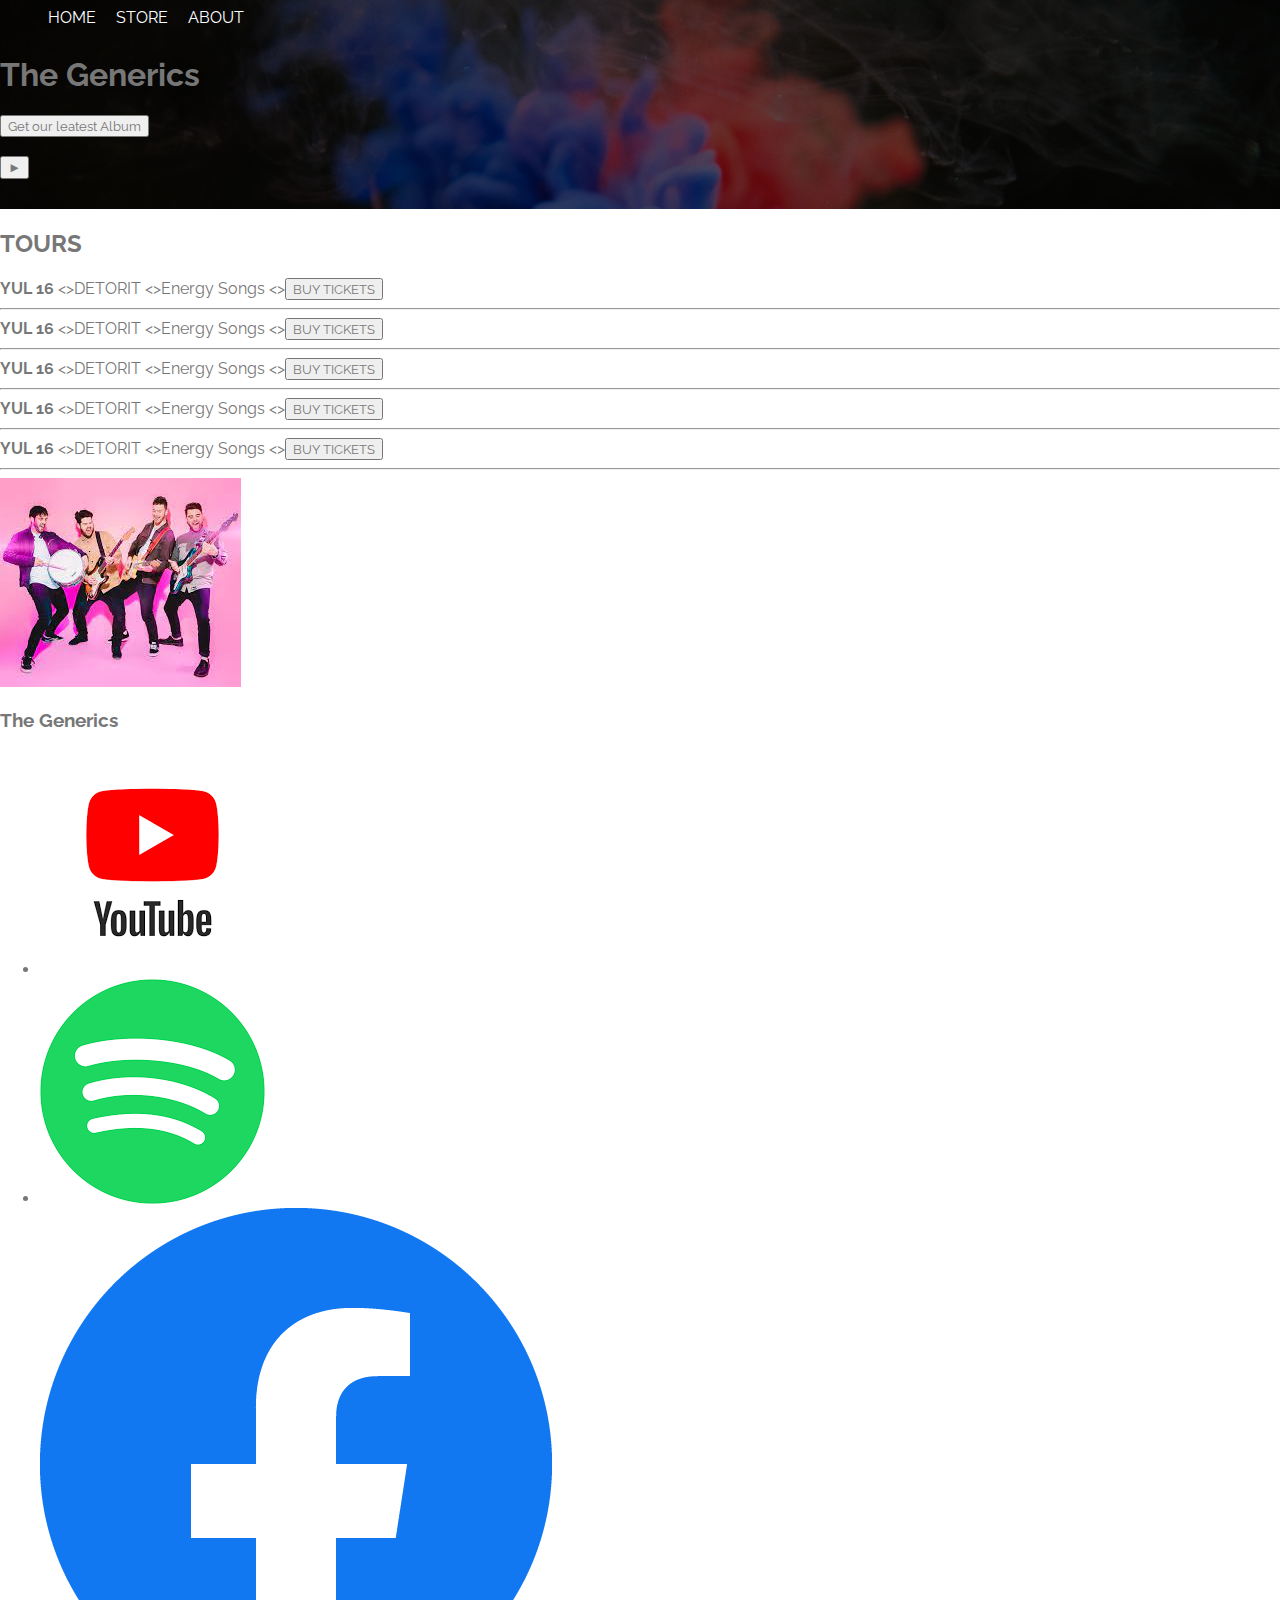
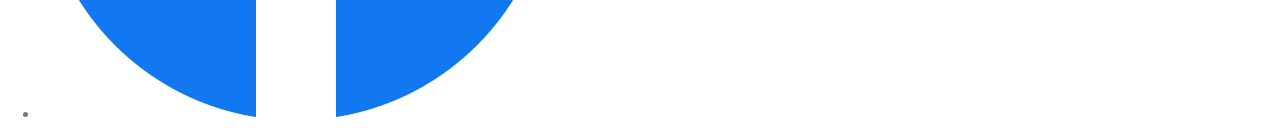
<file: index.html>
<!DOCTYPE html>
<html lang="en">
    <head>
        <meta charset="UTF-8">
        <meta name="discreption" content="Music To TOURS">
        <meta name="viewport" content="width=device-width, initial-scale=1.0">
        <title>The Generics | Stor</title>
        <link rel="stylesheet" type="text/css" href="Style.css">
    </head>
    <body>
        <header class="main-header"> 
            <nav class="nav main-nav">
                <ul>
                    <li>
                        <a href="index.html">HOME</a>
                    </li>
                    <li>
                        <a href="store.html">STORE</a>
                    </li>
                    <li>
                        <a href="about.html">ABOUT</a>
                    </li>
                </ul>
            </nav>

      
            <h1>The Generics</h1>
            <button>Get our leatest Album</button><br><br>
            <!-- TO DO Abackground-->
            <button type="button">&#9658;</button>
        </header>
        <section>
            <h2>TOURS</h2>

            <div>
                <div>
                    <strong>YUL 16</strong>
                    &lt;&gt;<span>DETORIT</span>
                    &lt;&gt;<span>Energy Songs</span>
                    &lt;&gt;<button type="button">BUY TICKETS</button>
                    <hr>
                </div>
                <div>
                    <strong>YUL 16</strong>
                    &lt;&gt;<span>DETORIT</span>
                    &lt;&gt;<span>Energy Songs</span>
                    &lt;&gt;<button type="button">BUY TICKETS</button>
                    <hr>
                </div>

                <div>
                    <strong>YUL 16</strong>
                    &lt;&gt;<span>DETORIT</span>
                    &lt;&gt;<span>Energy Songs</span>
                    &lt;&gt;<button type="button">BUY TICKETS</button>
                    <hr>
                </div>
                <div>
                    <strong>YUL 16</strong>
                    &lt;&gt;<span>DETORIT</span>
                    &lt;&gt;<span>Energy Songs</span>
                    &lt;&gt;<button type="button">BUY TICKETS</button>
                    <hr>
                </div>
                <div>
                    <strong>YUL 16</strong>
                    &lt;&gt;<span>DETORIT</span>
                    &lt;&gt;<span>Energy Songs</span>
                    &lt;&gt;<button type="button">BUY TICKETS</button>
                    <hr>
                </div>
            </div>
            <img src="Images/band.jpg">
        </section>
        <footer>
            <h3>The Generics</h3>
            <ul>
                <li>
                    <a href="https://youtube.com" target="_blank"><img src="Images/youtube.png" alt="youtube"></a>
                </li>
                <li>
                    <a href="https://spotify.com" target="_blank"><img src="Images/spotify.png" alt="spotify"></a>
                </li>
                <li>
                    <a href="https://facebook.com" target="_blank"><img src="Images/facebook.png" alt="facebook"></a>
                </li>
            </ul>
        </footer>
    </body>
</html>
</file>
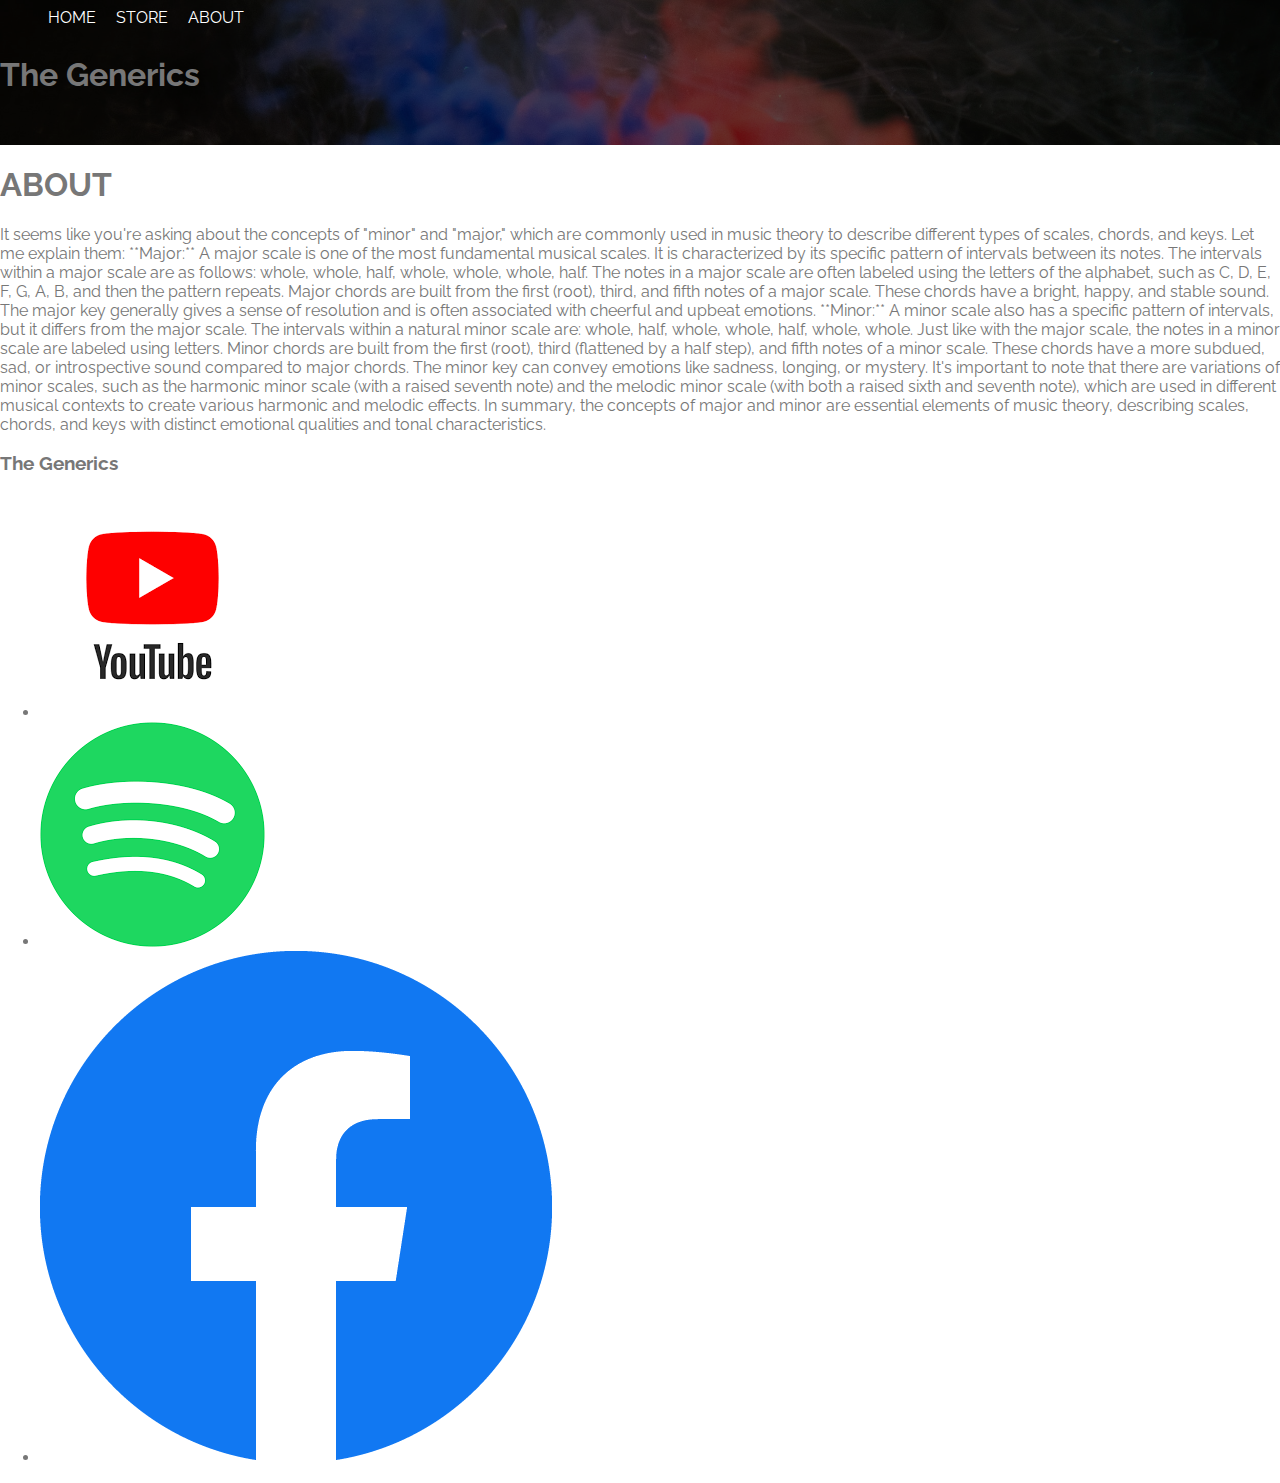
<file: about.html>
<!DOCTYPE html>
<html lang="en">
    <head>
        <meta charset="UTF-8">
        <meta name="discreption" content="Music To TOURS">
        <meta name="viewport" content="width=device-width, initial-scale=1.0">
        <title>music</title>
        <link rel="stylesheet" type="text/css" href="Style.css">

    </head>
    <body>
        <header class="main-header">
                <nav class="nav main-nav">
                    <ul>
                        <li>
                            <a href="index.html">HOME</a>
                        </li>
                        <li>
                            <a href="store.html">STORE</a>
                        </li>
                        <li>
                            <a href="about.html">ABOUT</a>
                        </li>
                    </ul>
                </nav>
            <h1>The Generics</h1>

        </header>
        <section>
            <h1>ABOUT</h1>
            <p>It seems like you're asking about the concepts of "minor" and "major," which
                are commonly used in music theory to describe different types of scales, chords,
                and keys. Let me explain them: **Major:** A major scale is one of the most
                fundamental musical scales. It is characterized by its specific pattern of
                intervals between its notes. The intervals within a major scale are as follows:
                whole, whole, half, whole, whole, whole, half. The notes in a major scale are
                often labeled using the letters of the alphabet, such as C, D, E, F, G, A, B,
                and then the pattern repeats. Major chords are built from the first (root),
                third, and fifth notes of a major scale. These chords have a bright, happy, and
                stable sound. The major key generally gives a sense of resolution and is often
                associated with cheerful and upbeat emotions. **Minor:** A minor scale also has
                a specific pattern of intervals, but it differs from the major scale. The
                intervals within a natural minor scale are: whole, half, whole, whole, half,
                whole, whole. Just like with the major scale, the notes in a minor scale are
                labeled using letters. Minor chords are built from the first (root), third
                (flattened by a half step), and fifth notes of a minor scale. These chords have
                a more subdued, sad, or introspective sound compared to major chords. The minor
                key can convey emotions like sadness, longing, or mystery. It's important to
                note that there are variations of minor scales, such as the harmonic minor scale
                (with a raised seventh note) and the melodic minor scale (with both a raised
                sixth and seventh note), which are used in different musical contexts to create
                various harmonic and melodic effects. In summary, the concepts of major and
                minor are essential elements of music theory, describing scales, chords, and
                keys with distinct emotional qualities and tonal characteristics.</p>
        </section>
        <footer>
            <h3>The Generics</h3>
            <ul>
                <li>
                    <a href="https://youtube.com" target="_blank"><img src="Images/youtube.png" alt="youtube"></a>
                </li>
                <li>
                    <a href="https://spotify.com" target="_blank"><img src="Images/spotify.png" alt="spotify"></a>
                </li>
                <li>
                    <a href="https://facebook.com" target="_blank"><img src="Images/facebook.png" alt="facebook"></a>
                </li>
            </ul>
        </footer>
    </body>
</html>
</file>
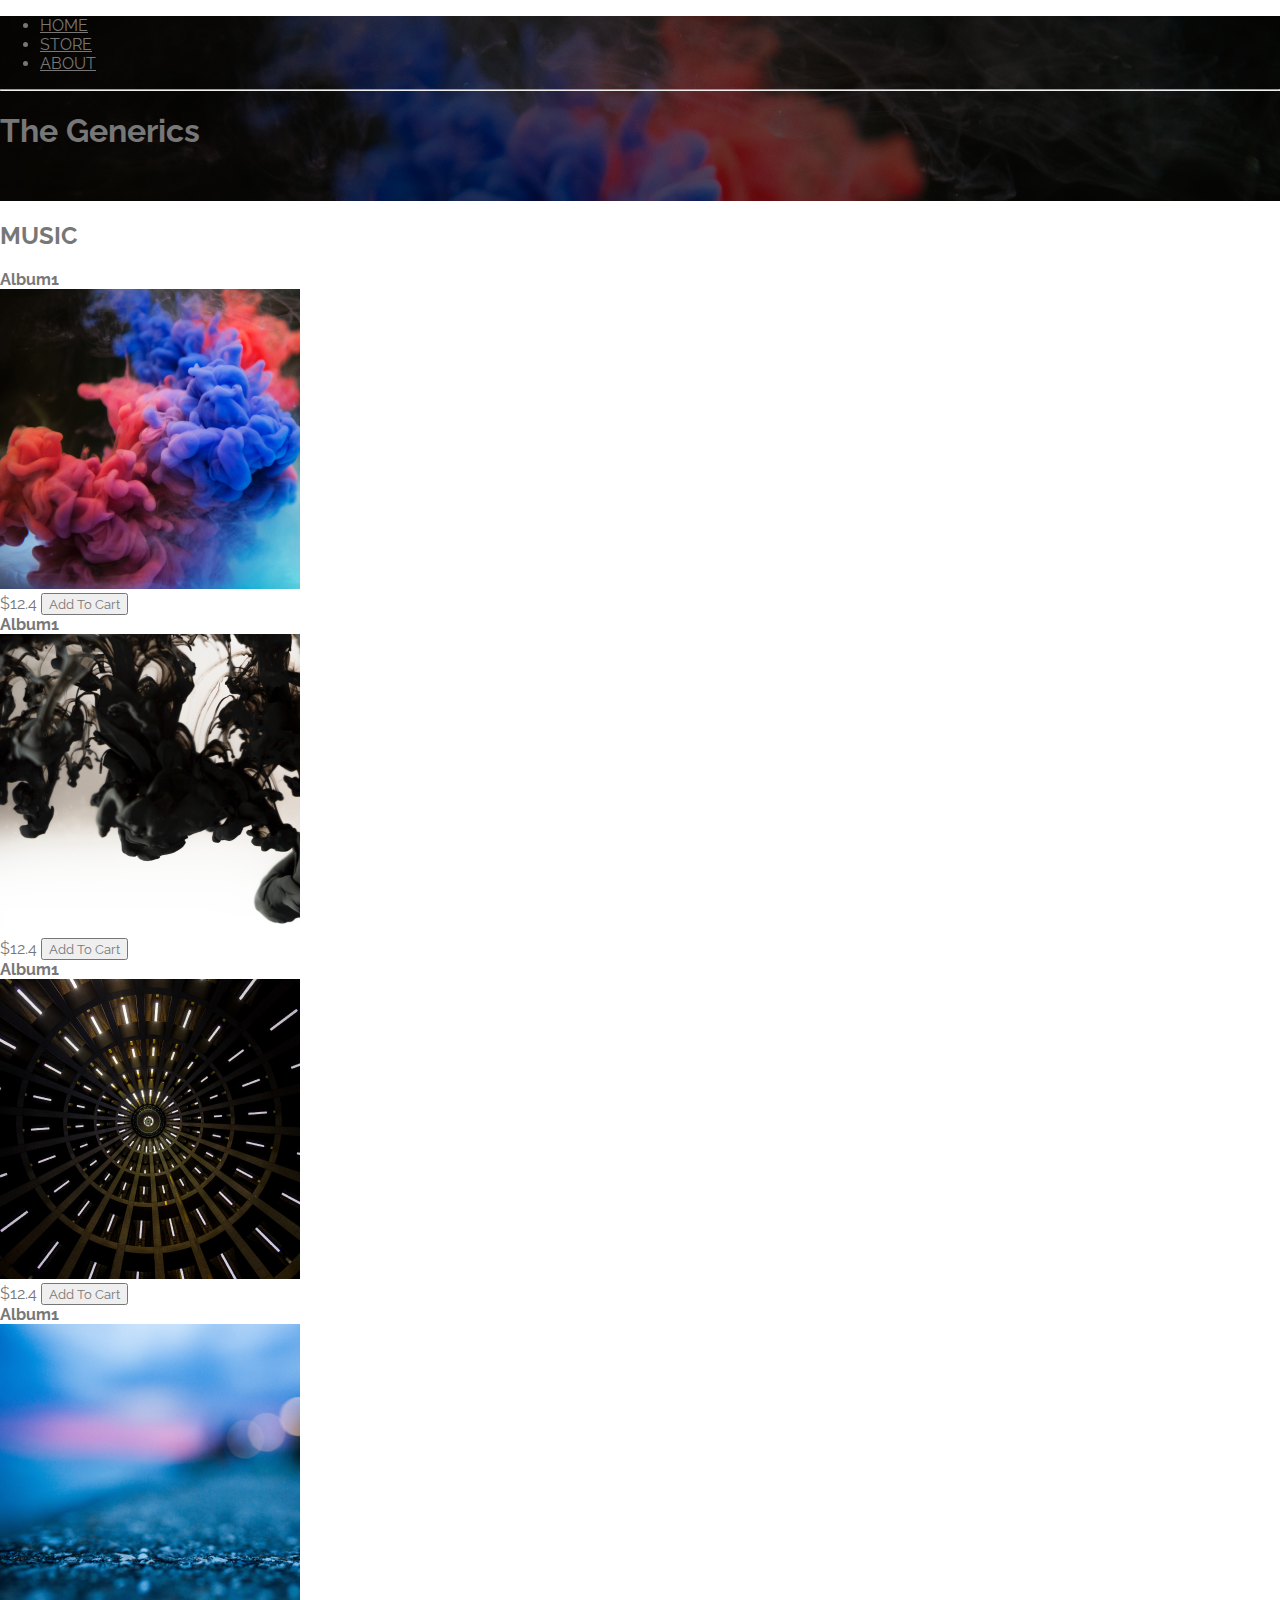
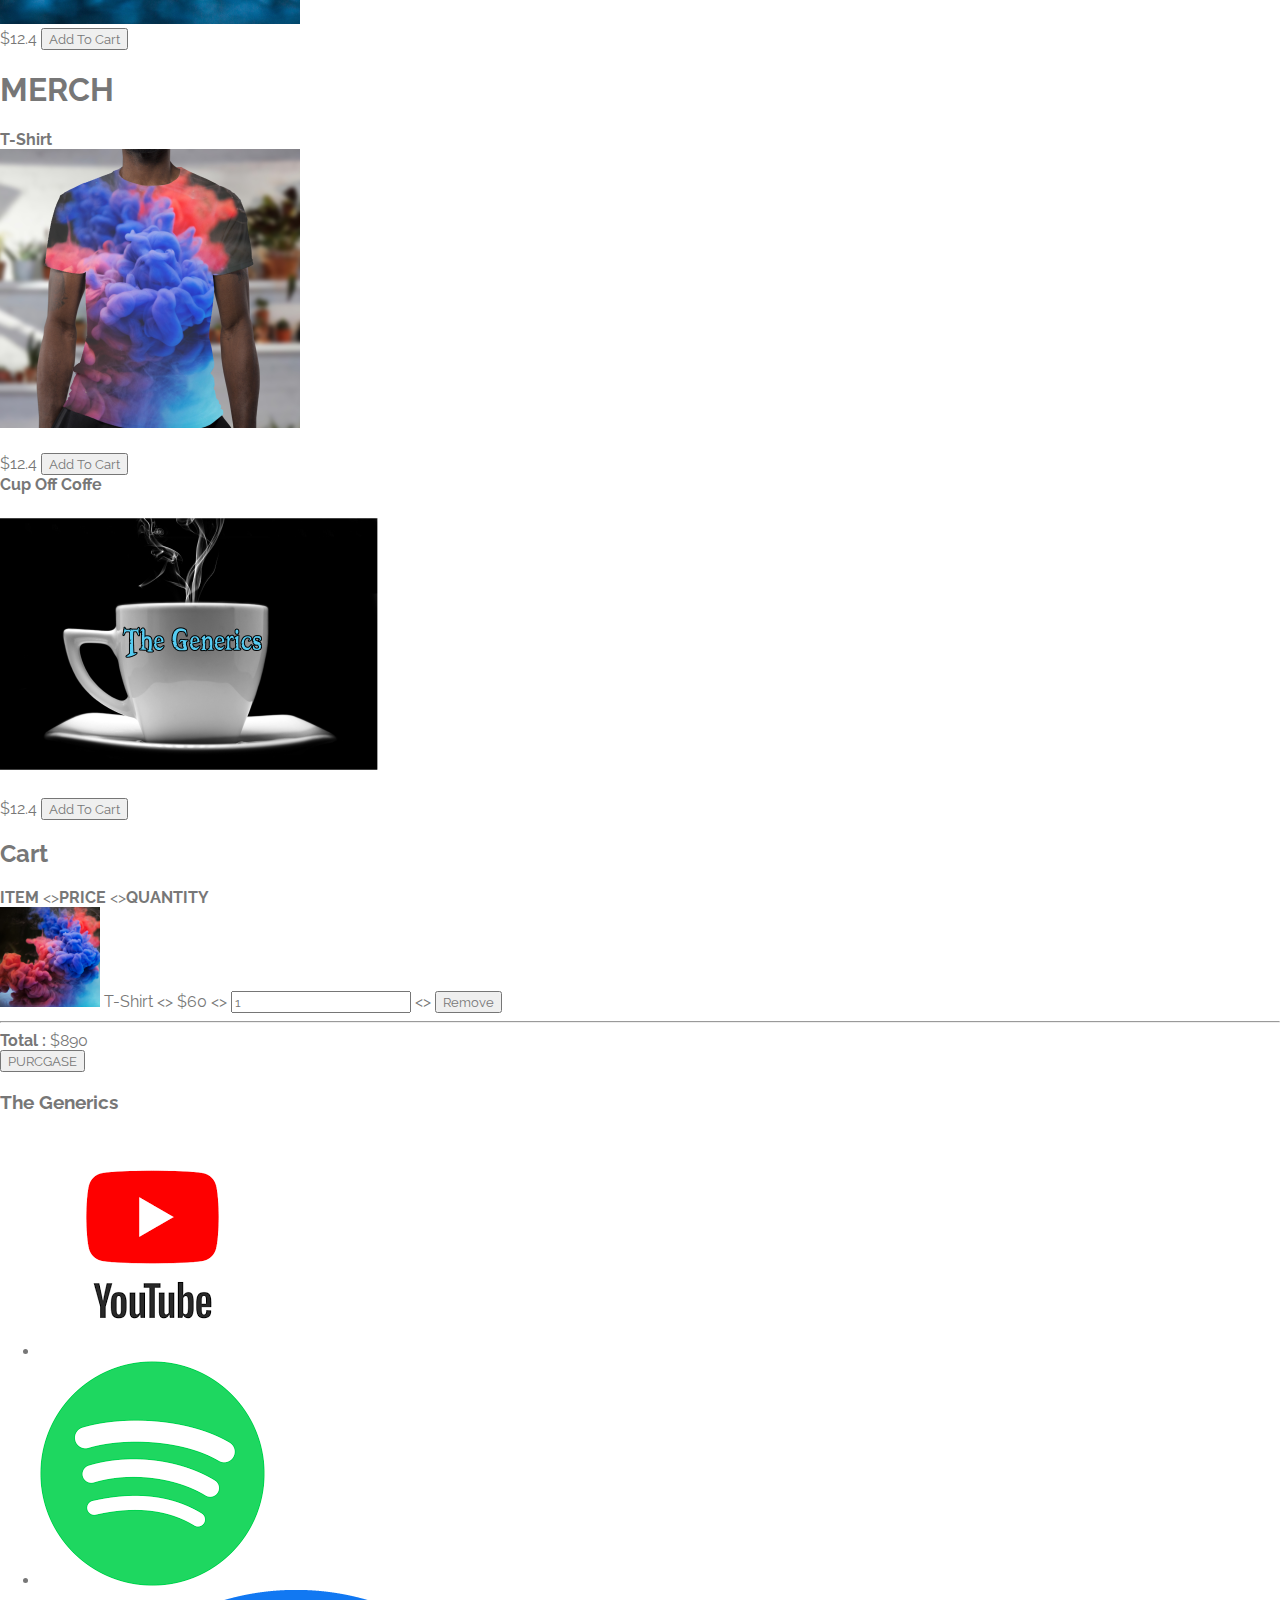
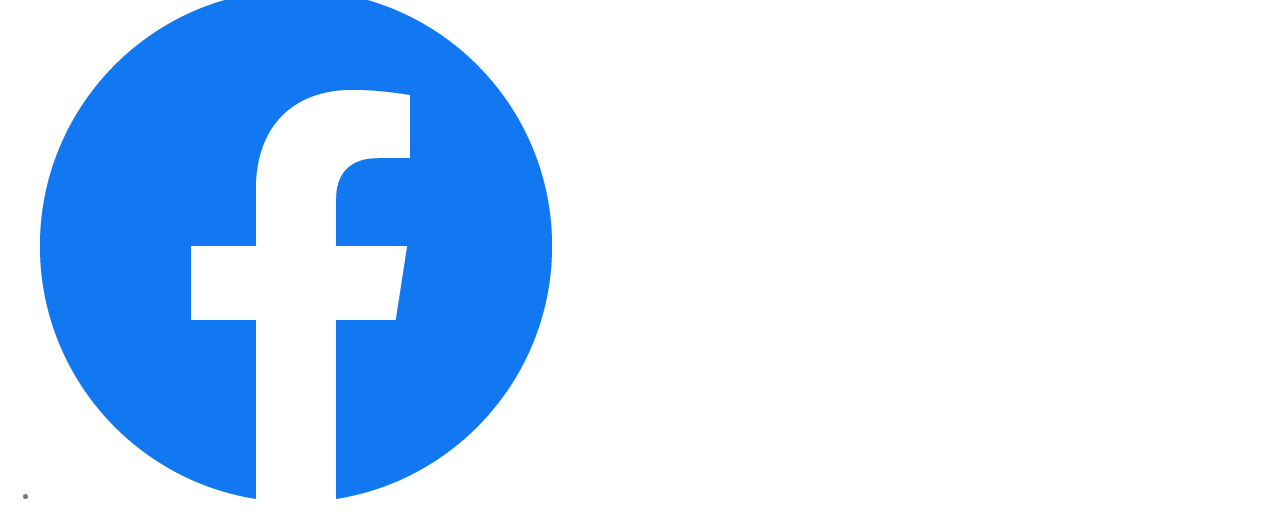
<file: store.html>
<!DOCTYPE html>
<html lang="en">
    <head>
        <meta charset="UTF-8">
    <meta name="discreption" content="Music To TOURS"> <meta name="viewport" content="width=device-width, initial-scale=1.0"> <title>music</title>
    <link rel="stylesheet" type="text/css" href="Style.css">

</head>
<body>
    <header class="main-header">
        <nav>
            <ul>
                <li>
                    <a href="index.html">HOME</a>
                </li>
                <li>
                    <a href="store.html">STORE</a>
                </li>
                <li>
                    <a href="about.html">ABOUT</a>
                </li>
            </ul>
        </nav>
        <hr>
        <h1>The Generics</h1>

    </header>
    <section>
        <h2>MUSIC</h2>

        <div>
            <strong>Album1</strong>
            <div><img src="Images/Album 1.png"></div>
            <spsn>$12.4</spsn>
            <button role="button">Add To Cart</button>
        </div>
        <div>
            <strong>Album1</strong>
            <div><img src="Images/Album 2.png"></div>
            <spsn>$12.4</spsn>
            <button role="button">Add To Cart</button>
        </div>
        <div>
            <strong>Album1</strong>
            <div><img src="Images/Album 3.png"></div>
            <spsn>$12.4</spsn>
            <button role="button">Add To Cart</button>
        </div>
        <div>
            <strong>Album1</strong>
            <div><img src="Images/Album 4.png"></div>
            <spsn>$12.4</spsn>
            <button role="button">Add To Cart</button>
        </div>
    </section>
    <section>
        <h1>MERCH</h1>
        <div>
            <strong>T-Shirt</strong>
            <div><img src="Images/Shirt.png"></div>
            <spsn>$12.4</spsn>
            <button role="button">Add To Cart</button>
        </div>
        <div>
            <strong>Cup Off Coffe</strong>
            <div><img src="Images/Cofee.png"></div>
            <spsn>$12.4</spsn>
            <button role="button">Add To Cart</button>
        </div>

    </section>
    <section>
        <h2>Cart</h2>
        <div>
            <strong>ITEM</strong>
            &lt;&gt;<strong>PRICE</strong>
            &lt;&gt;<strong>QUANTITY</strong>
        </div>
        <div>
            <img src="Images/Album 1.png" width="100" height="100">
            <span>T-Shirt</span>
            &lt;&gt;
            <span>$60</span>
            &lt;&gt;
            <input type="number" value="1">
            &lt;&gt;
            <button role="button">Remove</button>
        </div>
        <hr>
        <div>
            <strong>Total :
            </strong>
            <span>$890</span>
        </div>
        <div>
            <button role="button">PURCGASE</button>
        </div>
    </section>
    <footer>
        <h3>The Generics</h3>
        <ul>
            <li>
                <a href="https://youtube.com" target="_blank"><img src="Images/youtube.png" alt="youtube"></a>
            </li>
            <li>
                <a href="https://spotify.com" target="_blank"><img src="Images/spotify.png" alt="spotify"></a>
            </li>
            <li>
                <a href="https://facebook.com" target="_blank"><img src="Images/facebook.png" alt="facebook"></a>
            </li>
        </ul>
    </footer>
</body>
</html>
</file>
<file: Style.css>
@import url('https://fonts.googleapis.com/css?family=Raleway: 300,400');
*{
    box-sizing: border-box;
    font-family:Raleway;
    color:#777;
}
html,body{

    margin: 0;
    padding: 0;
}

.nav ul{
    margin: 0;
}
.nav li{
    display: inline;
}
.nav a{
    display: inline-block;
    padding: .5em;
    color: white;
    text-decoration: none;
}
.nav a:hover{
    background: #661C1A ;
    border-radius: 20px 0px 25px 0px;
}
.main-header {
    background-color:rgba(0,0,0,0.6);
    background-image:url("Images/HeaderBackground.jpg");
    /*USes to combine the background-color & background-image */
    background-blend-mode: multiply;
    background-size:cover;
    padding-bottom:30px ;
    }
</file>
